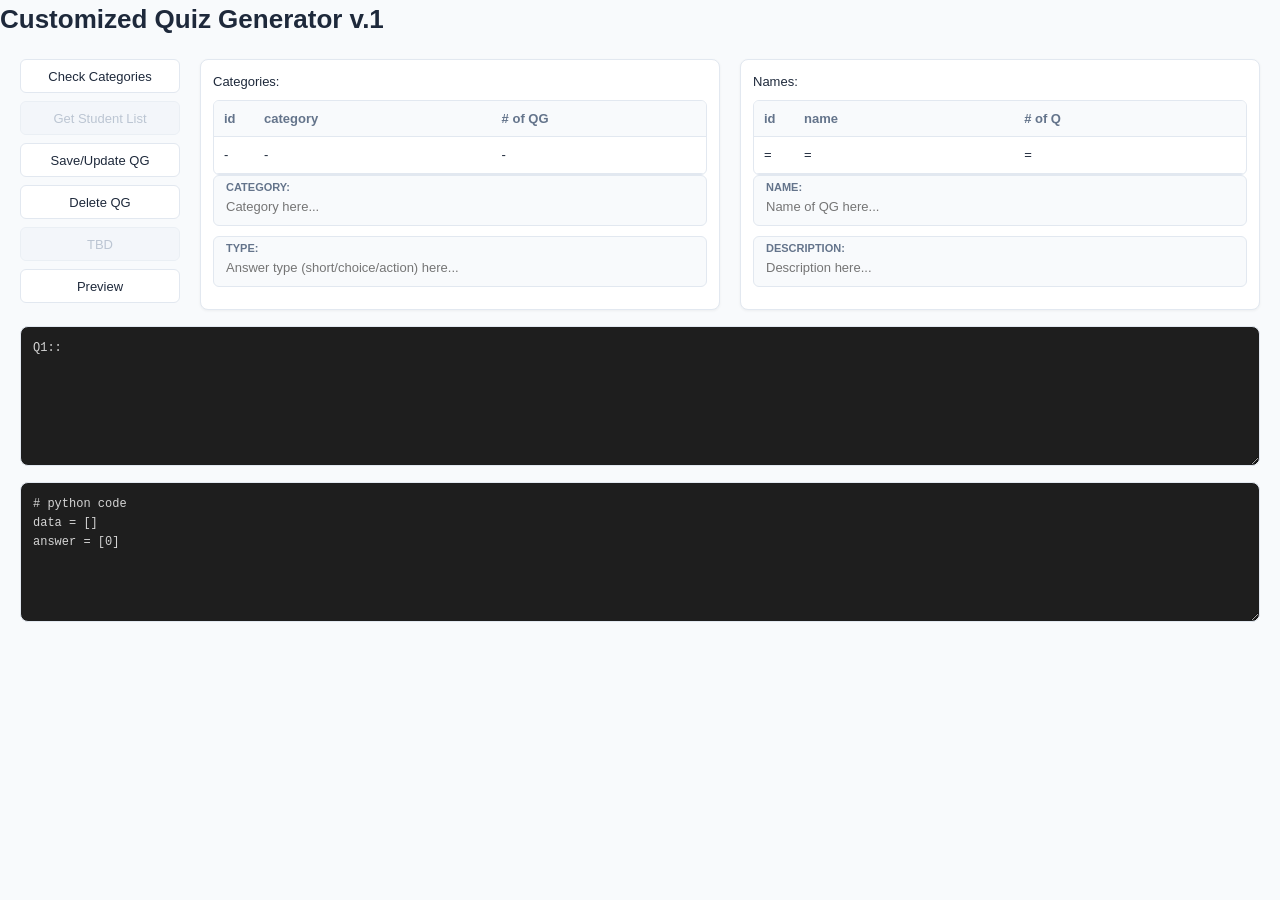
<file: app/templates/index.html>
<!DOCTYPE html>
<html lang="en">
<head>
    <meta charset="UTF-8">
    <title>virtual quizzes</title>
    <link rel="stylesheet" href="../static/css/style.css">
	<script src="../static/js/config.js" defer></script>
    <script src="../static/js/script.js" defer></script>
	<!--script src="/static/js/document_chunks.js" defer></script-->
	<!--script src="/static/js/searches.js" defer></script-->
</head>

<body>
<h1>Customized Quiz Generator v.1</h1>
<div class="container">
    <div class="row0">
        <div class="buttons">
            <input class="icon-btn" type="button" value="Check Categories" onclick="checkCategories_FromServer();"/>
            <input class="icon-btn" type="button" value="Get Student List" onclick="getStudentList();" disabled/>
            <input class="icon-btn" type="button" value="Save/Update QG" onclick="saveQG();"/>
            <input class="icon-btn" type="button" value="Delete QG" onclick="deleteQG();"/>
            <input class="icon-btn" type="button" value="TBD" onclick="newDocument();" disabled/>
            <input id="preview" class="icon-btn" type="button" value="Preview" onclick="preview();"/>
        </div>

        <div class="category" style="margin: 0 0 0 4px;">
            <fieldset>
                <legend >Categories:</legend>
                <div class="category_table">
                    <table>
                        <thead id="tableHead_categories"><tr><th>id</th><th>category</th><th># of QG</th></tr></thead>
                        <tbody id="tableBody_categories">
                            <tr><td>-</td><td>-</td><td>-</td></tr>
                        </tbody>
                    </table>
                </div>
<!--                <div class="name-group" style="flex: 1; margin-bottom: 2px; margin-left: 2px;">-->
                <div class="field-box">
                    <label class="name-label" for="categoryInput">Category:</label>
                    <input type="text" id="categoryInput" placeholder="Category here...">
                </div>
<!--                <div class="name-group" style="flex: 1; margin-bottom: 2px; margin-left: 2px;">-->
                <div class="field-box">
                    <label class="name-label" for="typeInput">Type:</label>
                    <input type="text" id="typeInput" placeholder="Answer type (short/choice/action) here...">
                </div>
            </fieldset>
        </div>

        <div class="category" style="margin-left: 4px;">
            <fieldset>
                <legend>Names:</legend>
                <div class="category_table">
                    <table>
                        <thead id="tableHead_names">
                            <tr><th>id</th><th>name</th><th># of Q</th></tr></thead>
                        <tbody id="tableBody_names">
                            <tr><td>=</td><td>=</td><td>=</td></tr>
                        </tbody>
                    </table>
                </div>
<!--                <div class="name-group" style="flex: 1; margin-bottom: 2px; margin-left: 2px;">-->
                <div class="field-box">
                    <label class="name-label" for="nameInput">Name:</label>
                    <input type="text" id="nameInput" placeholder="Name of QG here...">
                </div>
<!--                <div class="name-group" style="flex: 1; margin-bottom: 2px; margin-left: 2px;">-->
                <div class="field-box">
                    <label class="name-label" for="descrInput">Description:</label>
                    <input type="text" id="descrInput" placeholder="Description here...">
                </div>
            </fieldset>
        </div>
    </div>

    <textarea id="input1" aria-label="1st Input"></textarea>
    <textarea id="input2" aria-label="2nd Input"></textarea>

</div>

<script>
    // DOM 요소 가져오기
    const categoryInput = document.getElementById('categoryInput');
    const nameInput = document.getElementById('nameInput');
    const descrInput = document.getElementById('descrInput');
    const typeInput = document.getElementById('typeInput');

    const input1 = document.getElementById('input1');
    const input2 = document.getElementById('input2');

    input1.innerHTML = "Q1:: ";
    input2.innerHTML = "# python code\ndata = []\nanswer = [0]";

    // let tableHead = document.querySelector("#tableHead_categories");
    let colNames_categories = ["id", "category", "count"];
    // let firstRow = tableHead.insertRow();
    // for (let index = 0; index < colNames_categories.length; index++) {
    //     firstRow.insertCell(index).innerHTML = colNames_categories[index];
    // }

    // tableHead = document.querySelector("#tableHead_names");
    let colNames_names = ["id", "name", "count"];
    // firstRow = tableHead.insertRow();
    // for (let index = 0; index < colNames_names.length; index++) {
    //     firstRow.insertCell(index).innerHTML = colNames_names[index];
    // }

</script>
</body>
</html>
</file>
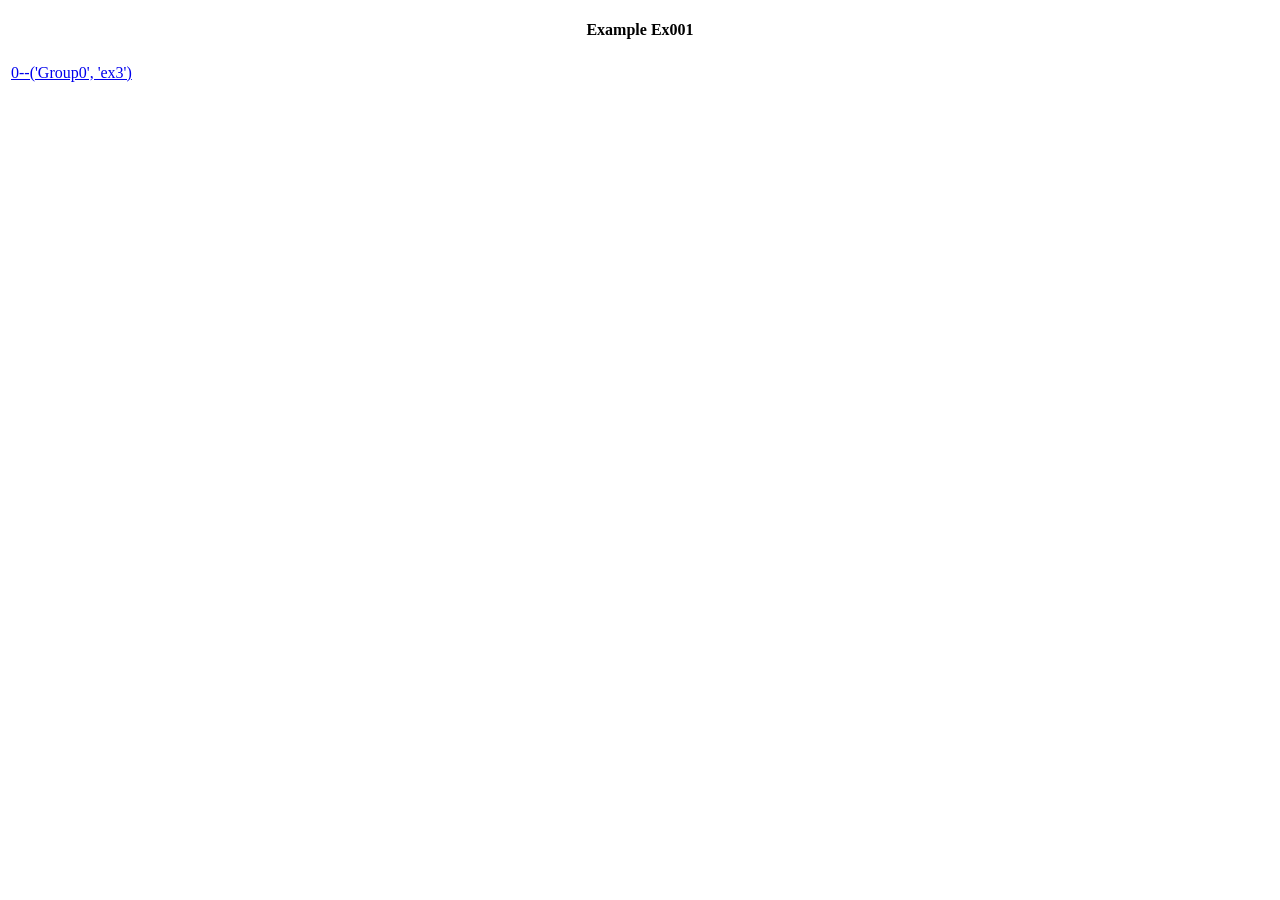
<file: Ex001/Ex001/index.html>
<!DOCTYPE html>
<html>
<head>
<title>Example Ex001</title>
<meta http-equiv="Content-Type" content="text/html; charset=utf-8" />
<body oncontextmenu="return false">
<center><h4>Example Ex001</h4></center>
<table><tbody>
<tr><td><a href="./Ex001_0.html">0--('Group0', 'ex3')</a></td></tr></tbody></table></html>
</file>
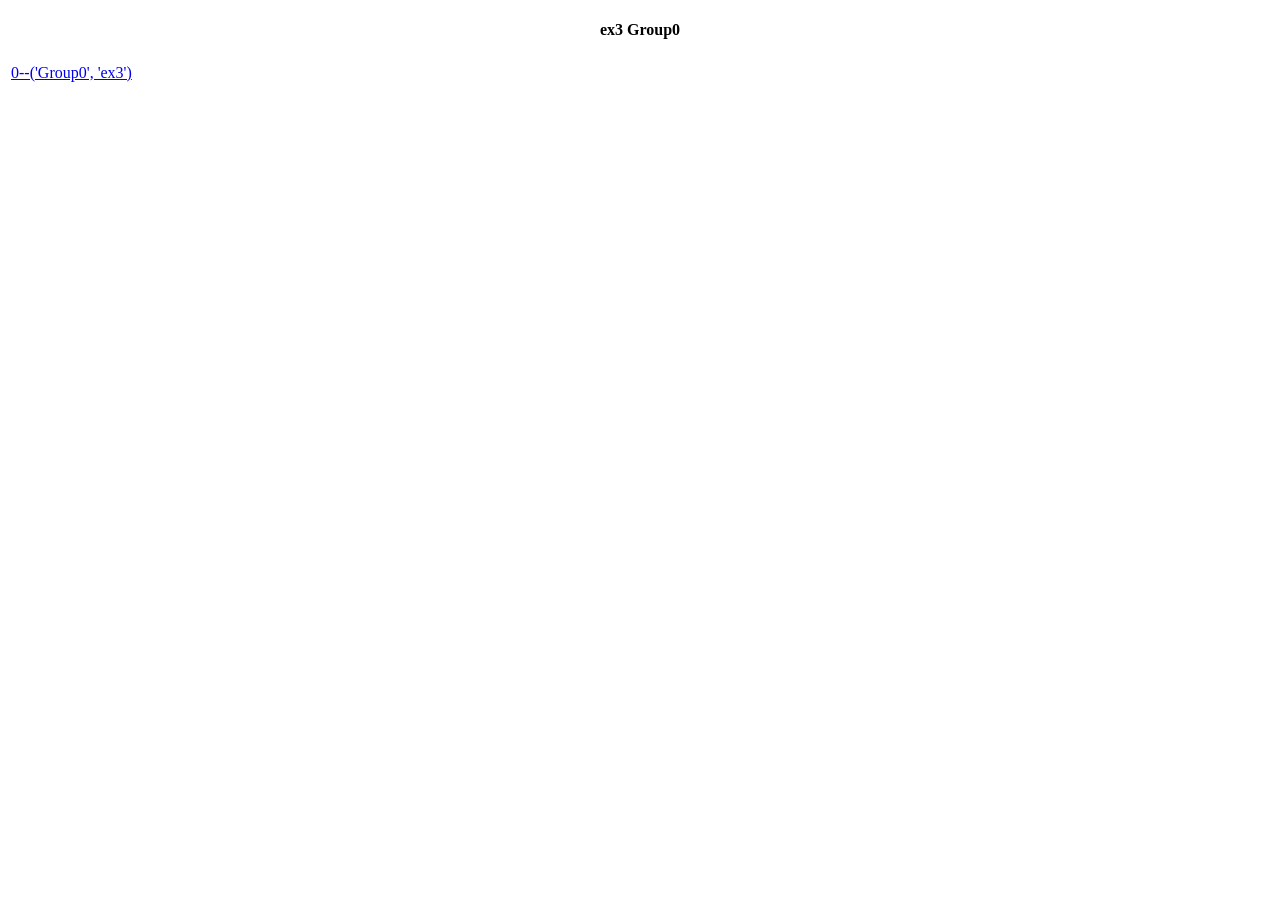
<file: Group0/Group0/index.html>
<!DOCTYPE html>
<html>
<head>
<title>ex3 Group0</title>
<meta http-equiv="Content-Type" content="text/html; charset=utf-8" />
<body oncontextmenu="return false">
<center><h4>ex3 Group0</h4></center>
<table><tbody>
<tr><td><a href="./Group0_0.html">0--('Group0', 'ex3')</a></td></tr></tbody></table></html>
</file>
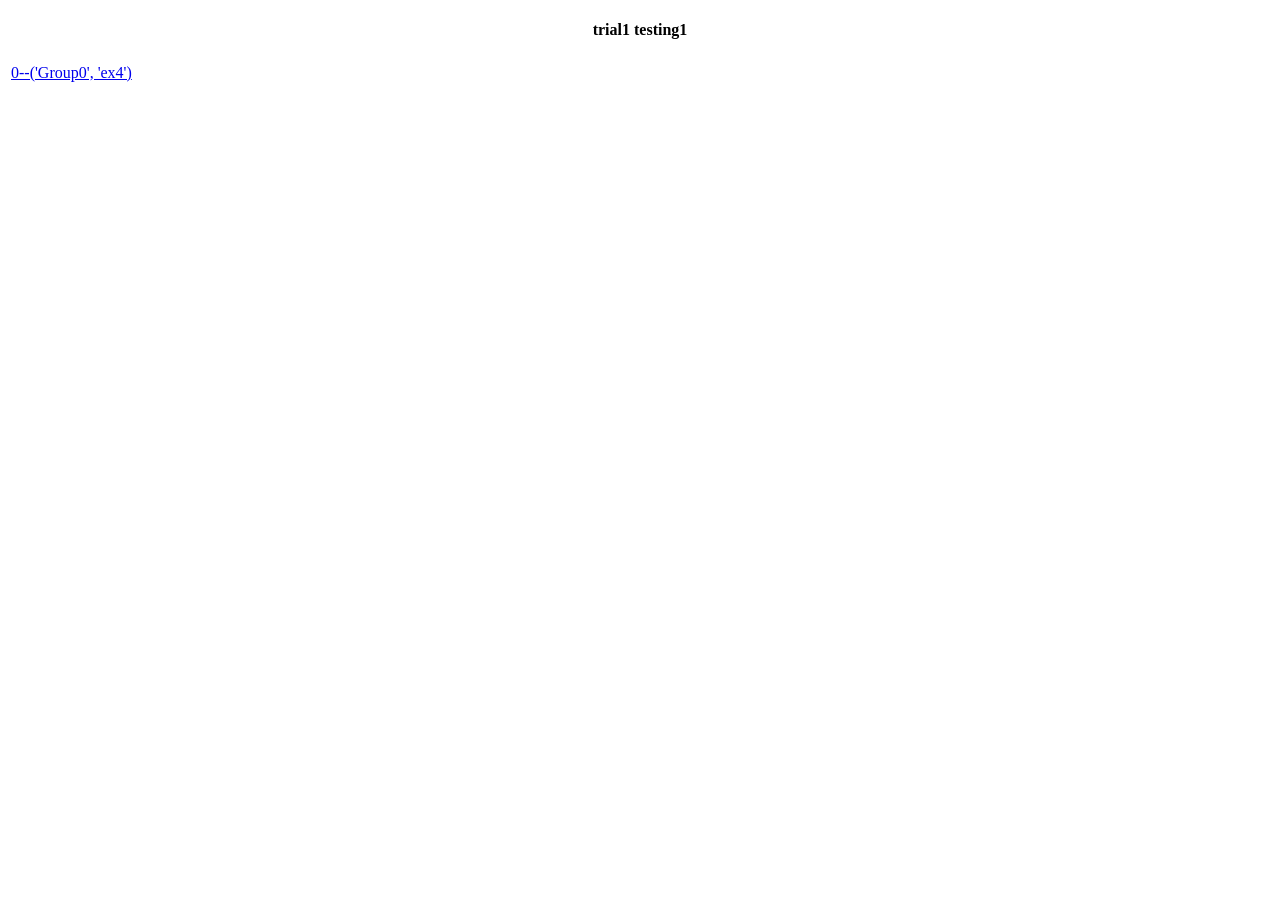
<file: testing1/testing1/index.html>
<!DOCTYPE html>
<html>
<head>
<title>trial1 testing1</title>
<meta http-equiv="Content-Type" content="text/html; charset=utf-8" />
<body oncontextmenu="return false">
<center><h4>trial1 testing1</h4></center>
<table><tbody>
<tr><td><a href="./testing1_0.html">0--('Group0', 'ex4')</a></td></tr></tbody></table></html>
</file>
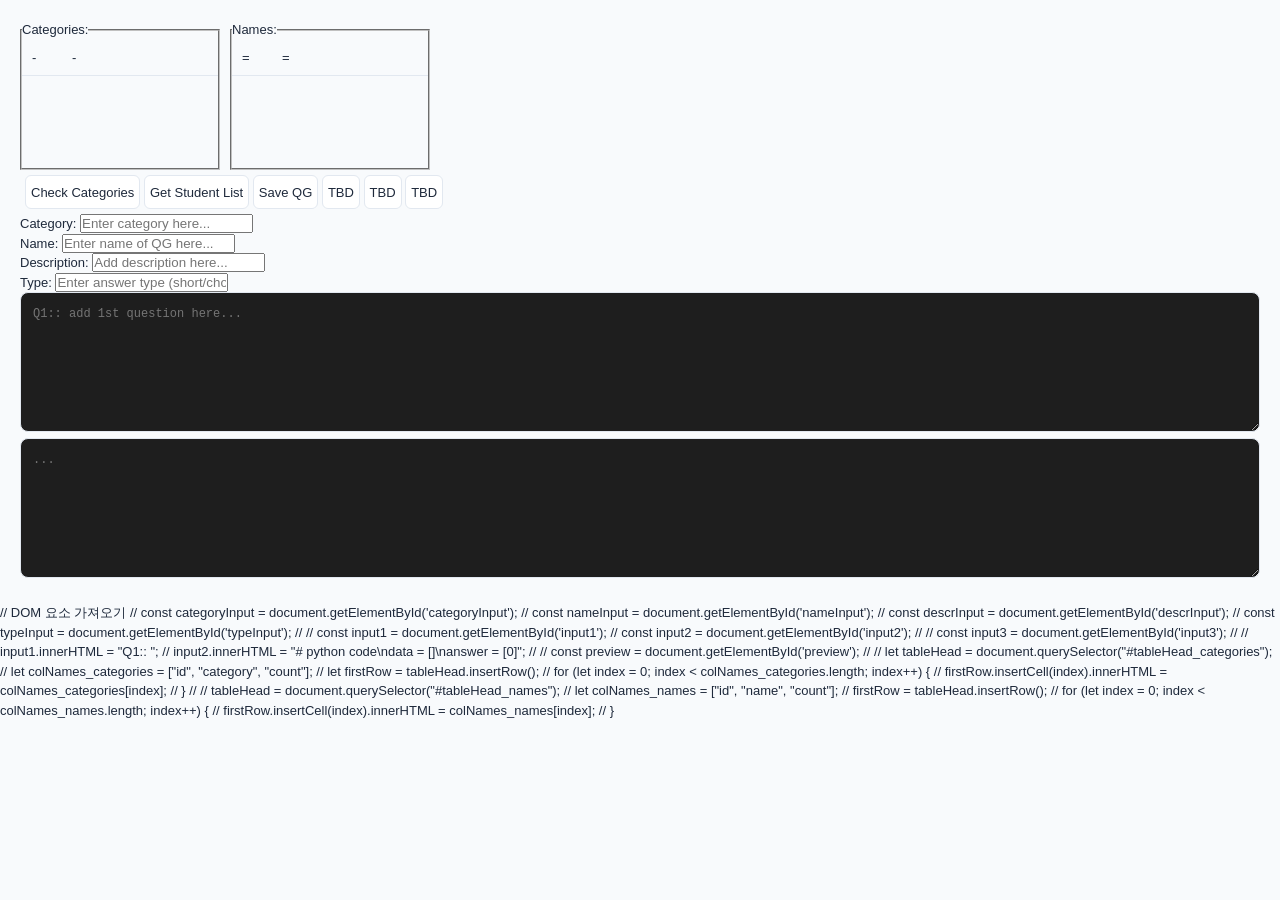
<file: app/templates/index_20260723.html>
<!DOCTYPE html>
<html lang="en">
<head>
    <meta charset="UTF-8">
    <title>virtual quizzes</title>
    <link rel="stylesheet" href="../static/css/style.css">
	<script src="../static/js/config.js" defer></script>
    <script src="../static/js/script.js" defer></script>
	<!--script src="/static/js/document_chunks.js" defer></script-->
	<!--script src="/static/js/searches.js" defer></script-->
</head>
<body>

<div class="container">
    <!-- 왼쪽: 입력 영역 -->
    <div class="left-panel">
<!--    <div sytle="display: flex; width: 1200px;">-->
        <div style="display: flex; gap: 10px;">
        <fieldset class="left-panel" style="width: 200px; height: 150px;">
			<legend >Categories:</legend>
            <div>
				<table>
					<thead id="tableHead_categories"></thead>
					<tbody id="tableBody_categories">
						<tr><td>-</td><td>-</td></tr>
					</tbody>
				</table>
			</div>
        </fieldset>

        <fieldset class="right-panel" style="width: 200px; height: 150px;">
			<legend >Names:</legend>
            <div>
				<table>
					<thead id="tableHead_names"></thead>
					<tbody id="tableBody_names">
						<tr><td>=</td><td>=</td></tr>
					</tbody>
				</table>
			</div>
        </fieldset>
        </div>

        <div style="padding: 5px;">
            <input class="icon-btn" type="button" value="Check Categories" style="padding: 5px;" onclick="checkCategories_FromServer();"/>
            <input class="icon-btn" type="button" value="Get Student List" onclick="getStudentList();" style="padding: 5px;"/>
            <input class="icon-btn" type="button" value="Save QG" onclick="saveQG();" style="padding: 5px;"/>
            <input class="icon-btn" type="button" value="TBD" onclick="newDocument();" style="padding: 5px;"/>
            <input class="icon-btn" type="button" value="TBD" onclick="newDocument();" style="padding: 5px;"/>
            <input class="icon-btn" type="button" value="TBD" onclick="newDocument();" style="padding: 5px;"/>
        </div>

        <!-- 새로 추가된 Name 입력란 -->
        <div class="name-group">
            <label class="name-label" for="categoryInput">Category:</label>
            <input type="text" id="categoryInput" placeholder="Enter category here...">
        </div>
        <div class="name-group">
            <label class="name-label" for="nameInput">Name:</label>
            <input type="text" id="nameInput" placeholder="Enter name of QG here...">
        </div>
        <div class="name-group">
            <label class="name-label" for="descrInput">Description:</label>
            <input type="text" id="descrInput" placeholder="Add description here...">
        </div>
        <div class="name-group">
            <label class="name-label" for="typeInput">Type:</label>
            <input type="text" id="typeInput" placeholder="Enter answer type (short/choice/action) here...">
        </div>

        <div class="input-group">
            <textarea id="input1" aria-label="1st Input" placeholder="Q1:: add 1st question here..."></textarea>
        </div>

        <div class="input-group">
            <textarea id="input2" aria-label="2nd Input" placeholder="..."></textarea>
        </div>

<!--        <div class="input-group">-->
<!--            <textarea id="input3" aria-label="3rd Input" placeholder="Enter ??? here..."></textarea>-->
<!--        </div>-->
    </div>

    <!-- 오른쪽: 실시간 미리보기 영역 -->
<!--    <div class="right-panel">-->
<!--        <div class="preview-group">-->
<!--            <div id="preview" class="preview-content"><span class="placeholder">내용을 입력하면 여기에 표시됩니다.</span></div>-->
<!--        </div>-->

<!--    </div>-->
</div>

<!--<script>-->
    // DOM 요소 가져오기
    // const categoryInput = document.getElementById('categoryInput');
    // const nameInput = document.getElementById('nameInput');
    // const descrInput = document.getElementById('descrInput');
    // const typeInput = document.getElementById('typeInput');
    //
    // const input1 = document.getElementById('input1');
    // const input2 = document.getElementById('input2');
    // // const input3 = document.getElementById('input3');
    //
    // input1.innerHTML = "Q1:: ";
    // input2.innerHTML = "# python code\ndata = []\nanswer = [0]";
    //
    // const preview = document.getElementById('preview');
    //
    // let tableHead = document.querySelector("#tableHead_categories");
    // let colNames_categories = ["id", "category", "count"];
    // let firstRow = tableHead.insertRow();
    // for (let index = 0; index < colNames_categories.length; index++) {
    //     firstRow.insertCell(index).innerHTML = colNames_categories[index];
    // }
    //
    // tableHead = document.querySelector("#tableHead_names");
    // let colNames_names = ["id", "name", "count"];
    // firstRow = tableHead.insertRow();
    // for (let index = 0; index < colNames_names.length; index++) {
    //     firstRow.insertCell(index).innerHTML = colNames_names[index];
    // }

<!--</script>-->
</body>
</html>
</file>
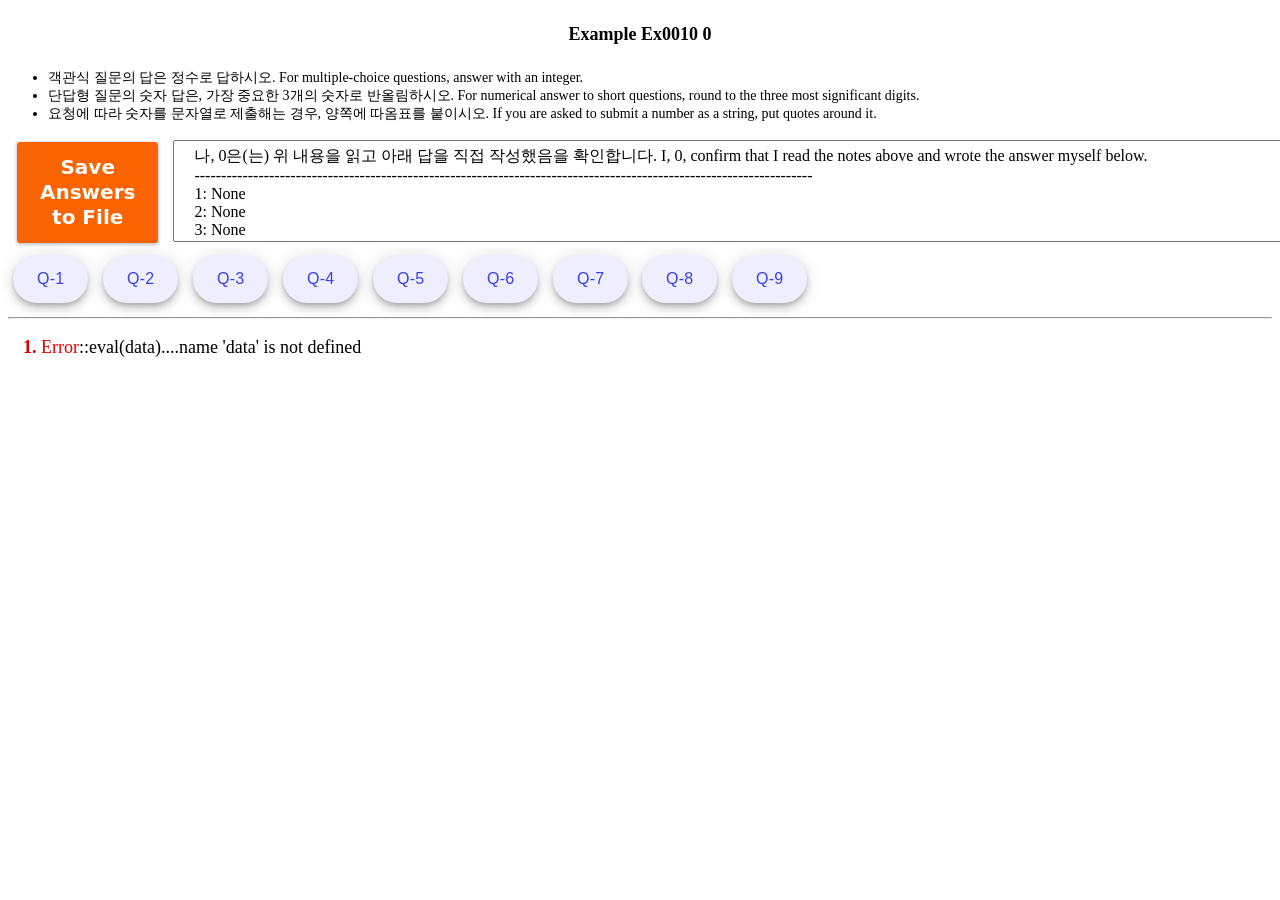
<file: Ex001/Ex001/Ex001_0.html>
<!DOCTYPE html>
<html>
<head>
<title>Example Ex0010 0</title>
<meta http-equiv="Content-Type" content="text/html; charset=utf-8" />
<style>
.prePrompt {float: left; margin: 20px   0px 20px 10px; padding: 10px   5px 10px   5px; background: #efc; font-family: bold Courier New; font-size: 14px; line-height: 0.5 em; width: 30px;              text-align: left; border: 1px solid powderblue; border-right: none; color: #700;}
.preBody     {float: left; margin: 20px 10px 20px   0px; padding: 10px 10px 10px 10px; background: #efc; font-family: bold Courier New; font-size: 14px; line-height: 0.5 em; width: text-content; text-align: left; border: 1px solid powderblue; }
.preChoice  {float: left; margin: 0px 10px 20px 10px; padding: 10px; background: #fff; font-family: bold Courier New; font-size: 14px; line-height: 0.5 em; width: text-content; text-align: left; border: 1px solid powderblue; }
.btn             {align-items: center; appearance: none; background-color: #eef; border-radius: 24px; border-style: none; box-shadow: rgba(0, 0, 0, .2) 0 3px 5px -1px,rgba(0, 0, 0, .14) 0 6px 10px 0,rgba(0, 0, 0, .12) 0 1px 18px 0; box-sizing: border-box; color: #3c40e3; cursor: pointer; display: inline-flex; fill: currentcolor; font-family: "Google Sans",Roboto,Arial,sans-serif; font-size: 16px; font-weight: 500; height: 48px; justify-content: center; letter-spacing: .25px; line-height: normal; max-width: 100%; overflow: visible; padding: 2px 24px; margin: 5px; position: relative; text-align: center; text-transform: none; transition: box-shadow 280ms cubic-bezier(.4, 0, .2, 1),opacity 15ms linear 30ms,transform 270ms cubic-bezier(0, 0, .2, 1) 0ms; user-select: none; -webkit-user-select: none; touch-action: manipulation; width: auto; will-change: transform,opacity; z-index: 0;}
.btn2           {align-items: center; background-clip: padding-box; background-color: #fa6400; border: 1px solid transparent; border-radius: .25rem; box-shadow: rgba(0, 0, 0, 0.2) 0 1px 3px 0; box-sizing: border-box; color: #fff; cursor: pointer; display: inline-flex; font-family: system-ui,-apple-system,system-ui,"Helvetica Neue",Helvetica,Arial,sans-serif; font-size: 20px; font-weight: 600; justify-content: center; line-height: 1.25; margin: 0px 10px 2px 5px; min-height: 3rem; padding: calc(.875rem - 1px) calc(1.5rem - 1px); position: relative; text-decoration: none; transition: all 250ms; user-select: none; -webkit-user-select: none; touch-action: manipulation; vertical-align: baseline; width: auto;}

.radiocontainer {background-color:#e8e8f8; display: block; position: relative; padding:10px 20px 10px 50px; margin: 0px 5px 2px 0px; cursor: pointer; font-size: 18px; -webkit-user-select: none; -moz-user-select: none; -ms-user-select: none; user-select: none; word-wrap: break-word; min-width: 200px;}
.radiocontainer input {  position: absolute;  opacity: 0;  cursor: pointer;}
.checkmark {  position: absolute;  top: 15px;  left: 15px;  height: 19px;  width: 19px;  background-color: #fff;  border-radius: 50%;}
.checkedlabel {  background-color:#ddd;}
.radiocontainer:hover input ~ .checkmark {}
.radiocontainer:hover {  background-color: #ddd;}
.radiocontainer input:checked ~ .checkmark {  background-color: #12693F;}
.checkmark:after {  content: "";  position: absolute;  display: none;}
.radiocontainer input:checked ~ .checkmark:after {  display: block;}
.radiocontainer .checkmark:after {top: 6px; left: 6px; width: 7px; height: 7px; border-radius: 50%; background: white;}
</style>
</head>
<body style="word-break:keep-all; display: block; font-family: malgun;  font-size: 18px;">
<center><h4>Example Ex0010 0</h4></center><ul style="font-size: 14px">
<li>객관식 질문의 답은 정수로 답하시오. For multiple-choice questions, answer with an integer.</li>
<li>단답형 질문의 숫자 답은, 가장 중요한 3개의 숫자로 반올림하시오. For numerical answer to short questions, round to the three most significant digits.</li>
<li>요청에 따라 숫자를 문자열로 제출해는 경우, 양쪽에 따옴표를 붙이시오. If you are asked to submit a number as a string, put quotes around it.</li></ul>
<table>
<tbody>
<tr>
<td ><button onclick="saveTextAsFile()" class="btn2">Save<br>Answers<br>to File</button></td>
<td><textarea id="inputTextToSave" cols="155" rows="5" style="font-family: malgun;  font-size: 16px; padding: 5px  0px  5px  20px; ">
나, 0은(는) 위 내용을 읽고 아래 답을 직접 작성했음을 확인합니다. I, 0, confirm that I read the notes above and wrote the answer myself below.
--------------------------------------------------------------------------------------------------------------------
1: None
2: None
3: None
4: None
5: None
6: None
7: None
8: None
9: None</textarea></td></tr></tbody></table><input type="button" onclick="javascript:display_Q0();" class= "btn" value="Q-1"  />
<input type="button" onclick="javascript:display_Q1();" class= "btn" value="Q-2"  />
<input type="button" onclick="javascript:display_Q2();" class= "btn" value="Q-3"  />
<input type="button" onclick="javascript:display_Q3();" class= "btn" value="Q-4"  />
<input type="button" onclick="javascript:display_Q4();" class= "btn" value="Q-5"  />
<input type="button" onclick="javascript:display_Q5();" class= "btn" value="Q-6"  />
<input type="button" onclick="javascript:display_Q6();" class= "btn" value="Q-7"  />
<input type="button" onclick="javascript:display_Q7();" class= "btn" value="Q-8"  />
<input type="button" onclick="javascript:display_Q8();" class= "btn" value="Q-9"  />
<hr> <div id="Qs" style="word-break:keep-all; display: block; font-family: malgun; font-size: 18px; margin: 0px 10px 0px 10px; padding: 0px 5px 0px 5px;"></div>
<canvas id="canvas" width="800" height="0"></canvas>
<script type="text/javascript">
function saveTextAsFile() {
  var textToSave = document.getElementById("inputTextToSave").value;
  var textToSaveAsBlob = new Blob([textToSave], {type:"text/plain"});
  var textToSaveAsURL = window.URL.createObjectURL(textToSaveAsBlob);
  var fileNameToSaveAs = "Ex0010.txt"

  var downloadLink = document.createElement("a");
  downloadLink.download = fileNameToSaveAs;
  downloadLink.innerHTML = "Download File";
  downloadLink.href = textToSaveAsURL;
  downloadLink.onclick = destroyClickedElement;
  downloadLink.style.display = "none";
  document.body.appendChild(downloadLink);
  downloadLink.click();
}

function addAnswers2Textarea() {
  const textarea = document.getElementById("inputTextToSave");
  var text = textarea.value;
  const searchTerm = "--------------------------------------------------------------------------------------------------------------------";
  const indexOfFirst = text.indexOf(searchTerm);
  var newText = text.slice(0, indexOfFirst+searchTerm.length);

  var text4oldAnswers=text.slice(indexOfFirst+searchTerm.length).split("\n");
  oldAnswers = {};
  for (let q=1; q<text4oldAnswers.length; q++) {
    let qJandoldAnswer = text4oldAnswers[q].split(":");
    oldAnswers[parseInt(qJandoldAnswer[0])]=qJandoldAnswer[1];
  }

  for (let q=0; q<=Qmax; q++) {
    if (answers[q] == null) {
      if (oldAnswers[q+1] == " ") {newText += String.fromCharCode(13)+(q+1).toString()+": ";}
      else {newText += String.fromCharCode(13)+(q+1).toString()+":"+oldAnswers[q+1];}
    }
    else {newText += String.fromCharCode(13)+(q+1).toString()+": "+answers[q].toString();}
  }
  textarea.value = newText;
}

function handleClick(myRadio) {
  answers[parseInt(myRadio.name.slice(1))]=parseInt(myRadio.value)+1;
  addAnswers2Textarea();
}

function setCheckedRadio(q) {
  var radios = document.getElementsByName('Q'+q.toString());
  //for (let j=0; j<radios.length; j++) {radios[j].removeAttribute("checked");}
  if (radios.length > 0 && answers[q] != null) {radios[answers[q]-1].setAttribute("checked", true);}
}


function destroyClickedElement(event) {
    document.body.removeChild(event.target);
}
</script>
<script type="application/javascript">
function display_Q0() {
document.getElementById("Qs").innerHTML=`<p><font color="#dd0000"><strong>1.</strong></font> <font color="#dd0000"><bold>Error</bold></font>::eval(data)....name &#39;data&#39; is not defined</p>`;
Qnumber = 0;
prmtrQ = 0;
setCheckedRadio(0);

var cnvs = document.getElementById("canvas");
var ctx = cnvs.getContext("2d");
ctx.clearRect(0,0, cnvs.width, cnvs.height);
cnvs.height=0;
}
function display_Q1() {
document.getElementById("Qs").innerHTML=`<p><font color="#dd0000"><strong>2.</strong></font> <font color="#dd0000"><bold>Error</bold></font>::eval(data)....name &#39;data&#39; is not defined</p>`;
Qnumber = 1;
prmtrQ = 1;
setCheckedRadio(1);

var cnvs = document.getElementById("canvas");
var ctx = cnvs.getContext("2d");
ctx.clearRect(0,0, cnvs.width, cnvs.height);
cnvs.height=0;
}
function display_Q2() {
document.getElementById("Qs").innerHTML=`<p><font color="#dd0000"><strong>3.</strong></font> <font color="#dd0000"><bold>Error</bold></font>::eval(data)....name &#39;data&#39; is not defined</p>`;
Qnumber = 2;
prmtrQ = 2;
setCheckedRadio(2);

var cnvs = document.getElementById("canvas");
var ctx = cnvs.getContext("2d");
ctx.clearRect(0,0, cnvs.width, cnvs.height);
cnvs.height=0;
}
function display_Q3() {
document.getElementById("Qs").innerHTML=`<p><font color="#dd0000"><strong>4.</strong></font> <font color="#dd0000"><bold>Error</bold></font>::eval(data)....name &#39;data&#39; is not defined</p>`;
Qnumber = 3;
prmtrQ = 3;
setCheckedRadio(3);

var cnvs = document.getElementById("canvas");
var ctx = cnvs.getContext("2d");
ctx.clearRect(0,0, cnvs.width, cnvs.height);
cnvs.height=0;
}
function display_Q4() {
document.getElementById("Qs").innerHTML=`<p><font color="#dd0000"><strong>5.</strong></font> <font color="#dd0000"><bold>Error</bold></font>::eval(data)....name &#39;data&#39; is not defined</p>`;
Qnumber = 4;
prmtrQ = 4;
setCheckedRadio(4);

var cnvs = document.getElementById("canvas");
var ctx = cnvs.getContext("2d");
ctx.clearRect(0,0, cnvs.width, cnvs.height);
cnvs.height=0;
}
function display_Q5() {
document.getElementById("Qs").innerHTML=`<p><font color="#dd0000"><strong>6.</strong></font> <font color="#dd0000"><bold>Error</bold></font>::eval(data)....name &#39;data&#39; is not defined</p>`;
Qnumber = 5;
prmtrQ = 5;
setCheckedRadio(5);

var cnvs = document.getElementById("canvas");
var ctx = cnvs.getContext("2d");
ctx.clearRect(0,0, cnvs.width, cnvs.height);
cnvs.height=0;
}
function display_Q6() {
document.getElementById("Qs").innerHTML=`<p><font color="#dd0000"><strong>7.</strong></font> <font color="#dd0000"><bold>Error</bold></font>::eval(data)....name &#39;data&#39; is not defined</p>`;
Qnumber = 6;
prmtrQ = 6;
setCheckedRadio(6);

var cnvs = document.getElementById("canvas");
var ctx = cnvs.getContext("2d");
ctx.clearRect(0,0, cnvs.width, cnvs.height);
cnvs.height=0;
}
function display_Q7() {
document.getElementById("Qs").innerHTML=`<p><font color="#dd0000"><strong>8.</strong></font> <font color="#dd0000"><bold>Error</bold></font>::eval(data)....name &#39;data&#39; is not defined</p>`;
Qnumber = 7;
prmtrQ = 7;
setCheckedRadio(7);

var cnvs = document.getElementById("canvas");
var ctx = cnvs.getContext("2d");
ctx.clearRect(0,0, cnvs.width, cnvs.height);
cnvs.height=0;
}
function display_Q8() {
document.getElementById("Qs").innerHTML=`<p><font color="#dd0000"><strong>9.</strong></font> <font color="#dd0000"><bold>Error</bold></font>::eval(data)....name &#39;data&#39; is not defined</p>`;
Qnumber = 8;
prmtrQ = 8;
setCheckedRadio(8);

var cnvs = document.getElementById("canvas");
var ctx = cnvs.getContext("2d");
ctx.clearRect(0,0, cnvs.width, cnvs.height);
cnvs.height=0;
}

document.onkeydown = function (e) {
  if (e.altKey && e.keyCode == 39) {
    Qnumber += 1;
    if (Qnumber>Qmax) {Qnumber = 0};
    eval("display_Q"+Qnumber+"()");}
  else if (e.altKey && e.keyCode == 37) {
    Qnumber -= 1;
    if (Qnumber<0) {Qnumber = Qmax};
    eval("display_Q"+Qnumber+"()");}
}
var Qnumber = 0;
var Qmax = 8;
var answers = [];
var prmtrs = [];
var prmtrQ = null;
for (let j=0; j<=Qmax; j++) {answers.push(null);prmtrs.push(null);}

display_Q0();</script>
</body>
</html>
</file>
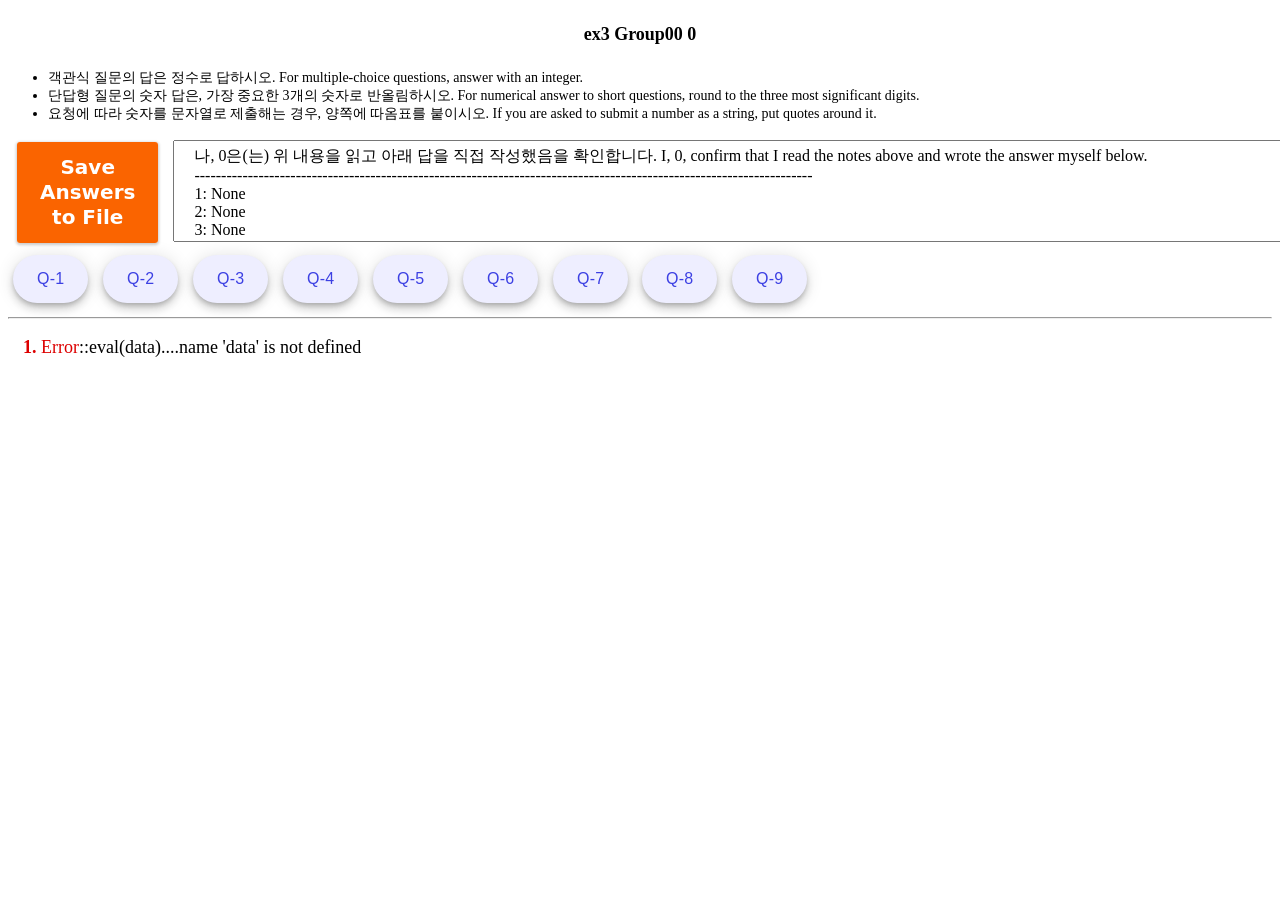
<file: Group0/Group0/Group0_0.html>
<!DOCTYPE html>
<html>
<head>
<title>ex3 Group00 0</title>
<meta http-equiv="Content-Type" content="text/html; charset=utf-8" />
<style>
.prePrompt {float: left; margin: 20px   0px 20px 10px; padding: 10px   5px 10px   5px; background: #efc; font-family: bold Courier New; font-size: 14px; line-height: 0.5 em; width: 30px;              text-align: left; border: 1px solid powderblue; border-right: none; color: #700;}
.preBody     {float: left; margin: 20px 10px 20px   0px; padding: 10px 10px 10px 10px; background: #efc; font-family: bold Courier New; font-size: 14px; line-height: 0.5 em; width: text-content; text-align: left; border: 1px solid powderblue; }
.preChoice  {float: left; margin: 0px 10px 20px 10px; padding: 10px; background: #fff; font-family: bold Courier New; font-size: 14px; line-height: 0.5 em; width: text-content; text-align: left; border: 1px solid powderblue; }
.btn             {align-items: center; appearance: none; background-color: #eef; border-radius: 24px; border-style: none; box-shadow: rgba(0, 0, 0, .2) 0 3px 5px -1px,rgba(0, 0, 0, .14) 0 6px 10px 0,rgba(0, 0, 0, .12) 0 1px 18px 0; box-sizing: border-box; color: #3c40e3; cursor: pointer; display: inline-flex; fill: currentcolor; font-family: "Google Sans",Roboto,Arial,sans-serif; font-size: 16px; font-weight: 500; height: 48px; justify-content: center; letter-spacing: .25px; line-height: normal; max-width: 100%; overflow: visible; padding: 2px 24px; margin: 5px; position: relative; text-align: center; text-transform: none; transition: box-shadow 280ms cubic-bezier(.4, 0, .2, 1),opacity 15ms linear 30ms,transform 270ms cubic-bezier(0, 0, .2, 1) 0ms; user-select: none; -webkit-user-select: none; touch-action: manipulation; width: auto; will-change: transform,opacity; z-index: 0;}
.btn2           {align-items: center; background-clip: padding-box; background-color: #fa6400; border: 1px solid transparent; border-radius: .25rem; box-shadow: rgba(0, 0, 0, 0.2) 0 1px 3px 0; box-sizing: border-box; color: #fff; cursor: pointer; display: inline-flex; font-family: system-ui,-apple-system,system-ui,"Helvetica Neue",Helvetica,Arial,sans-serif; font-size: 20px; font-weight: 600; justify-content: center; line-height: 1.25; margin: 0px 10px 2px 5px; min-height: 3rem; padding: calc(.875rem - 1px) calc(1.5rem - 1px); position: relative; text-decoration: none; transition: all 250ms; user-select: none; -webkit-user-select: none; touch-action: manipulation; vertical-align: baseline; width: auto;}

.radiocontainer {background-color:#e8e8f8; display: block; position: relative; padding:10px 20px 10px 50px; margin: 0px 5px 2px 0px; cursor: pointer; font-size: 18px; -webkit-user-select: none; -moz-user-select: none; -ms-user-select: none; user-select: none; word-wrap: break-word; min-width: 200px;}
.radiocontainer input {  position: absolute;  opacity: 0;  cursor: pointer;}
.checkmark {  position: absolute;  top: 15px;  left: 15px;  height: 19px;  width: 19px;  background-color: #fff;  border-radius: 50%;}
.checkedlabel {  background-color:#ddd;}
.radiocontainer:hover input ~ .checkmark {}
.radiocontainer:hover {  background-color: #ddd;}
.radiocontainer input:checked ~ .checkmark {  background-color: #12693F;}
.checkmark:after {  content: "";  position: absolute;  display: none;}
.radiocontainer input:checked ~ .checkmark:after {  display: block;}
.radiocontainer .checkmark:after {top: 6px; left: 6px; width: 7px; height: 7px; border-radius: 50%; background: white;}
</style>
</head>
<body style="word-break:keep-all; display: block; font-family: malgun;  font-size: 18px;">
<center><h4>ex3 Group00 0</h4></center><ul style="font-size: 14px">
<li>객관식 질문의 답은 정수로 답하시오. For multiple-choice questions, answer with an integer.</li>
<li>단답형 질문의 숫자 답은, 가장 중요한 3개의 숫자로 반올림하시오. For numerical answer to short questions, round to the three most significant digits.</li>
<li>요청에 따라 숫자를 문자열로 제출해는 경우, 양쪽에 따옴표를 붙이시오. If you are asked to submit a number as a string, put quotes around it.</li></ul>
<table>
<tbody>
<tr>
<td ><button onclick="saveTextAsFile()" class="btn2">Save<br>Answers<br>to File</button></td>
<td><textarea id="inputTextToSave" cols="155" rows="5" style="font-family: malgun;  font-size: 16px; padding: 5px  0px  5px  20px; ">
나, 0은(는) 위 내용을 읽고 아래 답을 직접 작성했음을 확인합니다. I, 0, confirm that I read the notes above and wrote the answer myself below.
--------------------------------------------------------------------------------------------------------------------
1: None
2: None
3: None
4: None
5: None
6: None
7: None
8: None
9: None</textarea></td></tr></tbody></table><input type="button" onclick="javascript:display_Q0();" class= "btn" value="Q-1"  />
<input type="button" onclick="javascript:display_Q1();" class= "btn" value="Q-2"  />
<input type="button" onclick="javascript:display_Q2();" class= "btn" value="Q-3"  />
<input type="button" onclick="javascript:display_Q3();" class= "btn" value="Q-4"  />
<input type="button" onclick="javascript:display_Q4();" class= "btn" value="Q-5"  />
<input type="button" onclick="javascript:display_Q5();" class= "btn" value="Q-6"  />
<input type="button" onclick="javascript:display_Q6();" class= "btn" value="Q-7"  />
<input type="button" onclick="javascript:display_Q7();" class= "btn" value="Q-8"  />
<input type="button" onclick="javascript:display_Q8();" class= "btn" value="Q-9"  />
<hr> <div id="Qs" style="word-break:keep-all; display: block; font-family: malgun; font-size: 18px; margin: 0px 10px 0px 10px; padding: 0px 5px 0px 5px;"></div>
<canvas id="canvas" width="800" height="0"></canvas>
<script type="text/javascript">
function saveTextAsFile() {
  var textToSave = document.getElementById("inputTextToSave").value;
  var textToSaveAsBlob = new Blob([textToSave], {type:"text/plain"});
  var textToSaveAsURL = window.URL.createObjectURL(textToSaveAsBlob);
  var fileNameToSaveAs = "Group00.txt"

  var downloadLink = document.createElement("a");
  downloadLink.download = fileNameToSaveAs;
  downloadLink.innerHTML = "Download File";
  downloadLink.href = textToSaveAsURL;
  downloadLink.onclick = destroyClickedElement;
  downloadLink.style.display = "none";
  document.body.appendChild(downloadLink);
  downloadLink.click();
}

function addAnswers2Textarea() {
  const textarea = document.getElementById("inputTextToSave");
  var text = textarea.value;
  const searchTerm = "--------------------------------------------------------------------------------------------------------------------";
  const indexOfFirst = text.indexOf(searchTerm);
  var newText = text.slice(0, indexOfFirst+searchTerm.length);

  var text4oldAnswers=text.slice(indexOfFirst+searchTerm.length).split("\n");
  oldAnswers = {};
  for (let q=1; q<text4oldAnswers.length; q++) {
    let qJandoldAnswer = text4oldAnswers[q].split(":");
    oldAnswers[parseInt(qJandoldAnswer[0])]=qJandoldAnswer[1];
  }

  for (let q=0; q<=Qmax; q++) {
    if (answers[q] == null) {
      if (oldAnswers[q+1] == " ") {newText += String.fromCharCode(13)+(q+1).toString()+": ";}
      else {newText += String.fromCharCode(13)+(q+1).toString()+":"+oldAnswers[q+1];}
    }
    else {newText += String.fromCharCode(13)+(q+1).toString()+": "+answers[q].toString();}
  }
  textarea.value = newText;
}

function handleClick(myRadio) {
  answers[parseInt(myRadio.name.slice(1))]=parseInt(myRadio.value)+1;
  addAnswers2Textarea();
}

function setCheckedRadio(q) {
  var radios = document.getElementsByName('Q'+q.toString());
  //for (let j=0; j<radios.length; j++) {radios[j].removeAttribute("checked");}
  if (radios.length > 0 && answers[q] != null) {radios[answers[q]-1].setAttribute("checked", true);}
}


function destroyClickedElement(event) {
    document.body.removeChild(event.target);
}
</script>
<script type="application/javascript">
function display_Q0() {
document.getElementById("Qs").innerHTML=`<p><font color="#dd0000"><strong>1.</strong></font> <font color="#dd0000"><bold>Error</bold></font>::eval(data)....name &#39;data&#39; is not defined</p>`;
Qnumber = 0;
prmtrQ = 0;
setCheckedRadio(0);

var cnvs = document.getElementById("canvas");
var ctx = cnvs.getContext("2d");
ctx.clearRect(0,0, cnvs.width, cnvs.height);
cnvs.height=0;
}
function display_Q1() {
document.getElementById("Qs").innerHTML=`<p><font color="#dd0000"><strong>2.</strong></font> <font color="#dd0000"><bold>Error</bold></font>::eval(data)....name &#39;data&#39; is not defined</p>`;
Qnumber = 1;
prmtrQ = 1;
setCheckedRadio(1);

var cnvs = document.getElementById("canvas");
var ctx = cnvs.getContext("2d");
ctx.clearRect(0,0, cnvs.width, cnvs.height);
cnvs.height=0;
}
function display_Q2() {
document.getElementById("Qs").innerHTML=`<p><font color="#dd0000"><strong>3.</strong></font> <font color="#dd0000"><bold>Error</bold></font>::eval(data)....name &#39;data&#39; is not defined</p>`;
Qnumber = 2;
prmtrQ = 2;
setCheckedRadio(2);

var cnvs = document.getElementById("canvas");
var ctx = cnvs.getContext("2d");
ctx.clearRect(0,0, cnvs.width, cnvs.height);
cnvs.height=0;
}
function display_Q3() {
document.getElementById("Qs").innerHTML=`<p><font color="#dd0000"><strong>4.</strong></font> <font color="#dd0000"><bold>Error</bold></font>::eval(data)....name &#39;data&#39; is not defined</p>`;
Qnumber = 3;
prmtrQ = 3;
setCheckedRadio(3);

var cnvs = document.getElementById("canvas");
var ctx = cnvs.getContext("2d");
ctx.clearRect(0,0, cnvs.width, cnvs.height);
cnvs.height=0;
}
function display_Q4() {
document.getElementById("Qs").innerHTML=`<p><font color="#dd0000"><strong>5.</strong></font> <font color="#dd0000"><bold>Error</bold></font>::eval(data)....name &#39;data&#39; is not defined</p>`;
Qnumber = 4;
prmtrQ = 4;
setCheckedRadio(4);

var cnvs = document.getElementById("canvas");
var ctx = cnvs.getContext("2d");
ctx.clearRect(0,0, cnvs.width, cnvs.height);
cnvs.height=0;
}
function display_Q5() {
document.getElementById("Qs").innerHTML=`<p><font color="#dd0000"><strong>6.</strong></font> <font color="#dd0000"><bold>Error</bold></font>::eval(data)....name &#39;data&#39; is not defined</p>`;
Qnumber = 5;
prmtrQ = 5;
setCheckedRadio(5);

var cnvs = document.getElementById("canvas");
var ctx = cnvs.getContext("2d");
ctx.clearRect(0,0, cnvs.width, cnvs.height);
cnvs.height=0;
}
function display_Q6() {
document.getElementById("Qs").innerHTML=`<p><font color="#dd0000"><strong>7.</strong></font> <font color="#dd0000"><bold>Error</bold></font>::eval(data)....name &#39;data&#39; is not defined</p>`;
Qnumber = 6;
prmtrQ = 6;
setCheckedRadio(6);

var cnvs = document.getElementById("canvas");
var ctx = cnvs.getContext("2d");
ctx.clearRect(0,0, cnvs.width, cnvs.height);
cnvs.height=0;
}
function display_Q7() {
document.getElementById("Qs").innerHTML=`<p><font color="#dd0000"><strong>8.</strong></font> <font color="#dd0000"><bold>Error</bold></font>::eval(data)....name &#39;data&#39; is not defined</p>`;
Qnumber = 7;
prmtrQ = 7;
setCheckedRadio(7);

var cnvs = document.getElementById("canvas");
var ctx = cnvs.getContext("2d");
ctx.clearRect(0,0, cnvs.width, cnvs.height);
cnvs.height=0;
}
function display_Q8() {
document.getElementById("Qs").innerHTML=`<p><font color="#dd0000"><strong>9.</strong></font> <font color="#dd0000"><bold>Error</bold></font>::eval(data)....name &#39;data&#39; is not defined</p>`;
Qnumber = 8;
prmtrQ = 8;
setCheckedRadio(8);

var cnvs = document.getElementById("canvas");
var ctx = cnvs.getContext("2d");
ctx.clearRect(0,0, cnvs.width, cnvs.height);
cnvs.height=0;
}

document.onkeydown = function (e) {
  if (e.altKey && e.keyCode == 39) {
    Qnumber += 1;
    if (Qnumber>Qmax) {Qnumber = 0};
    eval("display_Q"+Qnumber+"()");}
  else if (e.altKey && e.keyCode == 37) {
    Qnumber -= 1;
    if (Qnumber<0) {Qnumber = Qmax};
    eval("display_Q"+Qnumber+"()");}
}
var Qnumber = 0;
var Qmax = 8;
var answers = [];
var prmtrs = [];
var prmtrQ = null;
for (let j=0; j<=Qmax; j++) {answers.push(null);prmtrs.push(null);}

display_Q0();</script>
</body>
</html>
</file>
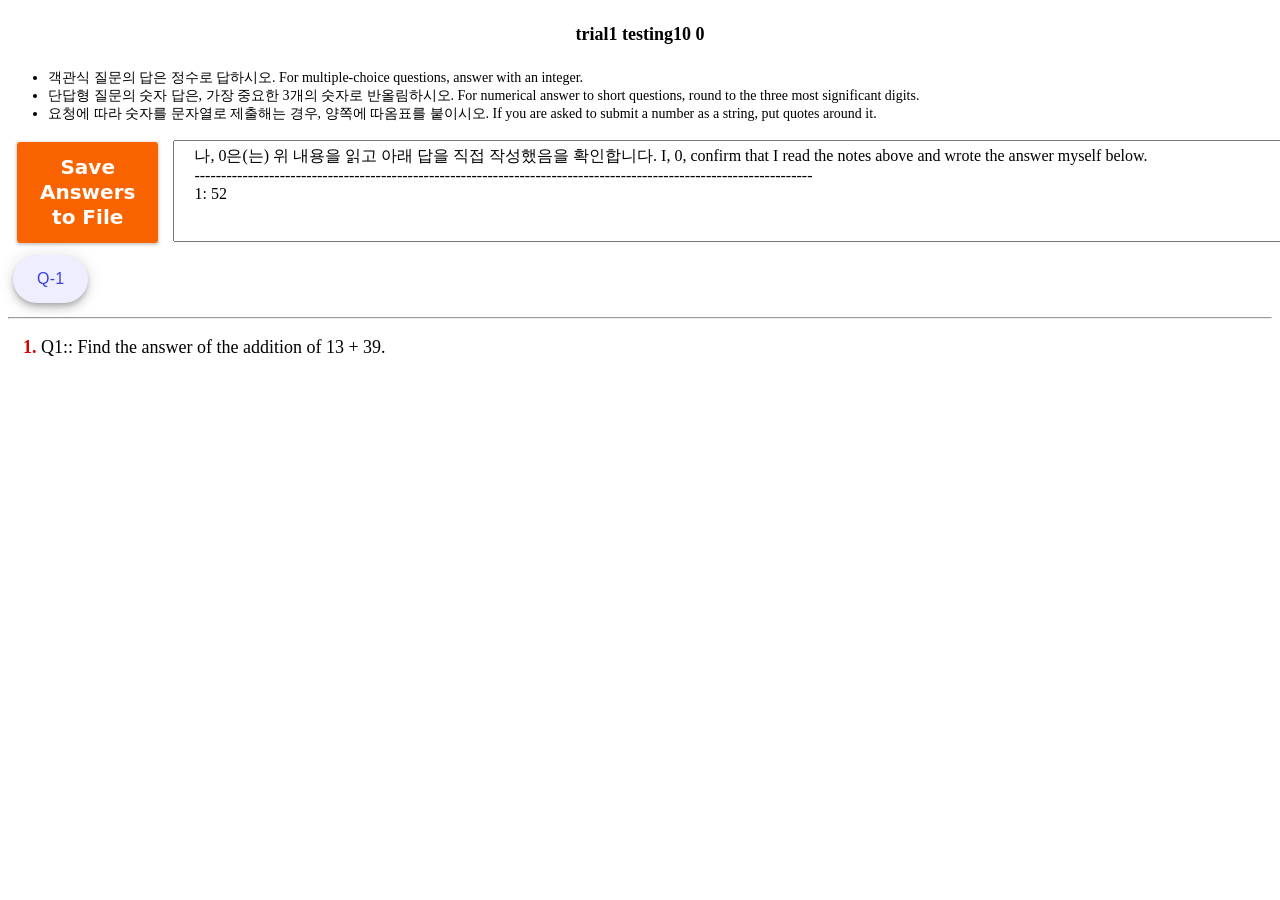
<file: testing1/testing1/testing1_0.html>
<!DOCTYPE html>
<html>
<head>
<title>trial1 testing10 0</title>
<meta http-equiv="Content-Type" content="text/html; charset=utf-8" />
<style>
.prePrompt {float: left; margin: 20px   0px 20px 10px; padding: 10px   5px 10px   5px; background: #efc; font-family: bold Courier New; font-size: 14px; line-height: 0.5 em; width: 30px;              text-align: left; border: 1px solid powderblue; border-right: none; color: #700;}
.preBody     {float: left; margin: 20px 10px 20px   0px; padding: 10px 10px 10px 10px; background: #efc; font-family: bold Courier New; font-size: 14px; line-height: 0.5 em; width: text-content; text-align: left; border: 1px solid powderblue; }
.preChoice  {float: left; margin: 0px 10px 20px 10px; padding: 10px; background: #fff; font-family: bold Courier New; font-size: 14px; line-height: 0.5 em; width: text-content; text-align: left; border: 1px solid powderblue; }
.btn             {align-items: center; appearance: none; background-color: #eef; border-radius: 24px; border-style: none; box-shadow: rgba(0, 0, 0, .2) 0 3px 5px -1px,rgba(0, 0, 0, .14) 0 6px 10px 0,rgba(0, 0, 0, .12) 0 1px 18px 0; box-sizing: border-box; color: #3c40e3; cursor: pointer; display: inline-flex; fill: currentcolor; font-family: "Google Sans",Roboto,Arial,sans-serif; font-size: 16px; font-weight: 500; height: 48px; justify-content: center; letter-spacing: .25px; line-height: normal; max-width: 100%; overflow: visible; padding: 2px 24px; margin: 5px; position: relative; text-align: center; text-transform: none; transition: box-shadow 280ms cubic-bezier(.4, 0, .2, 1),opacity 15ms linear 30ms,transform 270ms cubic-bezier(0, 0, .2, 1) 0ms; user-select: none; -webkit-user-select: none; touch-action: manipulation; width: auto; will-change: transform,opacity; z-index: 0;}
.btn2           {align-items: center; background-clip: padding-box; background-color: #fa6400; border: 1px solid transparent; border-radius: .25rem; box-shadow: rgba(0, 0, 0, 0.2) 0 1px 3px 0; box-sizing: border-box; color: #fff; cursor: pointer; display: inline-flex; font-family: system-ui,-apple-system,system-ui,"Helvetica Neue",Helvetica,Arial,sans-serif; font-size: 20px; font-weight: 600; justify-content: center; line-height: 1.25; margin: 0px 10px 2px 5px; min-height: 3rem; padding: calc(.875rem - 1px) calc(1.5rem - 1px); position: relative; text-decoration: none; transition: all 250ms; user-select: none; -webkit-user-select: none; touch-action: manipulation; vertical-align: baseline; width: auto;}

.radiocontainer {background-color:#e8e8f8; display: block; position: relative; padding:10px 20px 10px 50px; margin: 0px 5px 2px 0px; cursor: pointer; font-size: 18px; -webkit-user-select: none; -moz-user-select: none; -ms-user-select: none; user-select: none; word-wrap: break-word; min-width: 200px;}
.radiocontainer input {  position: absolute;  opacity: 0;  cursor: pointer;}
.checkmark {  position: absolute;  top: 15px;  left: 15px;  height: 19px;  width: 19px;  background-color: #fff;  border-radius: 50%;}
.checkedlabel {  background-color:#ddd;}
.radiocontainer:hover input ~ .checkmark {}
.radiocontainer:hover {  background-color: #ddd;}
.radiocontainer input:checked ~ .checkmark {  background-color: #12693F;}
.checkmark:after {  content: "";  position: absolute;  display: none;}
.radiocontainer input:checked ~ .checkmark:after {  display: block;}
.radiocontainer .checkmark:after {top: 6px; left: 6px; width: 7px; height: 7px; border-radius: 50%; background: white;}
</style>
</head>
<body style="word-break:keep-all; display: block; font-family: malgun;  font-size: 18px;">
<center><h4>trial1 testing10 0</h4></center><ul style="font-size: 14px">
<li>객관식 질문의 답은 정수로 답하시오. For multiple-choice questions, answer with an integer.</li>
<li>단답형 질문의 숫자 답은, 가장 중요한 3개의 숫자로 반올림하시오. For numerical answer to short questions, round to the three most significant digits.</li>
<li>요청에 따라 숫자를 문자열로 제출해는 경우, 양쪽에 따옴표를 붙이시오. If you are asked to submit a number as a string, put quotes around it.</li></ul>
<table>
<tbody>
<tr>
<td ><button onclick="saveTextAsFile()" class="btn2">Save<br>Answers<br>to File</button></td>
<td><textarea id="inputTextToSave" cols="155" rows="5" style="font-family: malgun;  font-size: 16px; padding: 5px  0px  5px  20px; ">
나, 0은(는) 위 내용을 읽고 아래 답을 직접 작성했음을 확인합니다. I, 0, confirm that I read the notes above and wrote the answer myself below.
--------------------------------------------------------------------------------------------------------------------
1: 52</textarea></td></tr></tbody></table><input type="button" onclick="javascript:display_Q0();" class= "btn" value="Q-1"  />
<hr> <div id="Qs" style="word-break:keep-all; display: block; font-family: malgun; font-size: 18px; margin: 0px 10px 0px 10px; padding: 0px 5px 0px 5px;"></div>
<canvas id="canvas" width="800" height="0"></canvas>
<script type="text/javascript">
function saveTextAsFile() {
  var textToSave = document.getElementById("inputTextToSave").value;
  var textToSaveAsBlob = new Blob([textToSave], {type:"text/plain"});
  var textToSaveAsURL = window.URL.createObjectURL(textToSaveAsBlob);
  var fileNameToSaveAs = "testing10.txt"

  var downloadLink = document.createElement("a");
  downloadLink.download = fileNameToSaveAs;
  downloadLink.innerHTML = "Download File";
  downloadLink.href = textToSaveAsURL;
  downloadLink.onclick = destroyClickedElement;
  downloadLink.style.display = "none";
  document.body.appendChild(downloadLink);
  downloadLink.click();
}

function addAnswers2Textarea() {
  const textarea = document.getElementById("inputTextToSave");
  var text = textarea.value;
  const searchTerm = "--------------------------------------------------------------------------------------------------------------------";
  const indexOfFirst = text.indexOf(searchTerm);
  var newText = text.slice(0, indexOfFirst+searchTerm.length);

  var text4oldAnswers=text.slice(indexOfFirst+searchTerm.length).split("\n");
  oldAnswers = {};
  for (let q=1; q<text4oldAnswers.length; q++) {
    let qJandoldAnswer = text4oldAnswers[q].split(":");
    oldAnswers[parseInt(qJandoldAnswer[0])]=qJandoldAnswer[1];
  }

  for (let q=0; q<=Qmax; q++) {
    if (answers[q] == null) {
      if (oldAnswers[q+1] == " ") {newText += String.fromCharCode(13)+(q+1).toString()+": ";}
      else {newText += String.fromCharCode(13)+(q+1).toString()+":"+oldAnswers[q+1];}
    }
    else {newText += String.fromCharCode(13)+(q+1).toString()+": "+answers[q].toString();}
  }
  textarea.value = newText;
}

function handleClick(myRadio) {
  answers[parseInt(myRadio.name.slice(1))]=parseInt(myRadio.value)+1;
  addAnswers2Textarea();
}

function setCheckedRadio(q) {
  var radios = document.getElementsByName('Q'+q.toString());
  //for (let j=0; j<radios.length; j++) {radios[j].removeAttribute("checked");}
  if (radios.length > 0 && answers[q] != null) {radios[answers[q]-1].setAttribute("checked", true);}
}


function destroyClickedElement(event) {
    document.body.removeChild(event.target);
}
</script>
<script type="application/javascript">
function display_Q0() {
document.getElementById("Qs").innerHTML=`<p><font color="#dd0000"><strong>1.</strong></font> Q1:: Find the answer of the addition of 13 + 39.</p>`;
Qnumber = 0;
prmtrQ = 0;
setCheckedRadio(0);

var cnvs = document.getElementById("canvas");
var ctx = cnvs.getContext("2d");
ctx.clearRect(0,0, cnvs.width, cnvs.height);
cnvs.height=0;
}

document.onkeydown = function (e) {
  if (e.altKey && e.keyCode == 39) {
    Qnumber += 1;
    if (Qnumber>Qmax) {Qnumber = 0};
    eval("display_Q"+Qnumber+"()");}
  else if (e.altKey && e.keyCode == 37) {
    Qnumber -= 1;
    if (Qnumber<0) {Qnumber = Qmax};
    eval("display_Q"+Qnumber+"()");}
}
var Qnumber = 0;
var Qmax = 0;
var answers = [];
var prmtrs = [];
var prmtrQ = null;
for (let j=0; j<=Qmax; j++) {answers.push(null);prmtrs.push(null);}

display_Q0();</script>
</body>
</html>
</file>
<file: app/static/css/style.css>
/* 기본 스타일 및 현대적인 CSS 변수 선언 */
:root {
    --bg-main: #f8fafc;        /* 밝고 깔끔한 메인 배경색 */
    --bg-card: #ffffff;        /* 구역별 카드 배경색 */
    --border-color: #e2e8f0;   /* 연하고 부드러운 테두리 선 */
    --text-main: #1e293b;     /* 가독성 높은 짙은 회색 텍스트 */
    --text-muted: #64748b;    /* 부연 설명용 회색 텍스트 */

    /* 포인트 컬러 (Indigo 계열) */
    --primary: #4f46e5;
    --primary-hover: #4338ca;
    --primary-disabled: #cbd5e1;
}

* {
    box-sizing: border-box;
    margin: 0;
    padding: 0;
}

body, html {
    height: 100%;
    /* 폰트를 Pretendard/Noto Sans 기반의 세련된 고딕 계열로 변경 */
    font-family: -apple-system, BlinkMacSystemFont, "Segoe UI", Roboto, "Helvetica Neue", Arial, sans-serif;
    background-color: var(--bg-main);
    color: var(--text-main);
    font-size: 13px; /* 가독성을 위해 베이스 크기를 살짝 키움 */
    line-height: 1.5;
}

/* 메인 컨테이너 */
.container {
    display: flex;
    flex-direction: column;
    min-width: 700px;
    padding: 20px; /* 사방 여백을 주어 화면이 답답하지 않게 조절 */
    gap: 16px;     /* 각 레이아웃 행 간격 확보 */
}

/* 상단 메인 레이아웃 (버튼 그룹 + 데이터 테이블들) */
.row0 {
    display: flex;
    flex-direction: row;
    gap: 16px; /* 자식 요소들 사이의 간격을 직관적으로 제어 */
}

/* 좌측 버튼 그룹 */
.buttons {
    width: 160px;
    display: flex;
    flex-direction: column;
    gap: 8px; /* space-between 대신 일정한 간격 배치 */
}

/* 모던 스타일 버튼 */
.icon-btn {
    height: 34px; /* 살짝 두툼하게 키워 터치/클릭 영역 확보 */
    font-family: inherit; /* 클래식 폰트 제거 */
    font-weight: 500;
    font-size: 13px;
    color: var(--text-main);
    background-color: var(--bg-card);
    border: 1px solid var(--border-color);
    border-radius: 6px;
    cursor: pointer;
    transition: all 0.2s ease;
}

/* 버튼 호버 및 활성화 상태 */
.icon-btn:hover:not(:disabled) {
    background-color: #f1f5f9;
    border-color: #cbd5e1;
}

/* 주요 액션 버튼 디자인 (예: Save, Preview 등 스크립트로 클래스 추가 추천) */
.icon-btn.primary-action {
    background-color: var(--primary);
    color: white;
    border: none;
}
.icon-btn.primary-action:hover {
    background-color: var(--primary-hover);
}

/* 비활성화 버튼 */
.icon-btn:disabled {
    color: #94a3b8;
    background-color: #f1f5f9;
    border-color: var(--border-color);
    cursor: not-allowed;
    opacity: 0.6;
}

/* 데이터 구역 카드 공통 스타일 (Categories, Names 박스 등) */
.category {
    flex: 1;
    min-height: 220px;
    background-color: var(--bg-card);
    border: 1px solid var(--border-color);
    border-radius: 8px;
    padding: 12px;
    box-shadow: 0 1px 3px rgba(0, 0, 0, 0.05); /* 은은한 그림자 추가 */
}

/* 카드 내부 컴포넌트 간 여백 및 필드 스타일 */
.category fieldset, .category legend {
    /* 기존 fieldset의 구식 테두리를 세련되게 다듬는 용도 */
    border: none;
}

/* 테이블 영역 스크롤바 코디네이팅 */
.category_table {
    margin-top: 8px;
    max-height: 120px;
    overflow-y: auto;
    border: 1px solid var(--border-color);
    border-radius: 6px;
}

/* 모던 웹 테이블 스타일링 */
table {
    width: 100%;
    border-collapse: collapse;
    text-align: left;
}

th, td {
    padding: 8px 10px; /* 패딩을 넓혀 행간 가독성 확보 */
    border-bottom: 1px solid var(--border-color);
}

th:first-child, td:first-child { width: 40px; }
th:nth-child(2), td:nth-child(2) { width: auto; }

thead th {
    position: sticky;
    top: 0;
    background: #f8fafc; /* 헤더 영역에 연한 그레이 톤 매핑 */
    color: var(--text-muted);
    font-weight: 600;
    z-index: 10;
}

/*!* 입력 창 (Input / Textarea) 현대화 *!*/
/*input[type="text"], select {*/
/*    width: 100%;*/
/*    padding: 6px 10px;*/
/*    margin-top: 4px;*/
/*    margin-bottom: 8px;*/
/*    border: 1px solid var(--border-color);*/
/*    border-radius: 6px;*/
/*    font-family: inherit;*/
/*    font-size: 13px;*/
/*    color: var(--text-main);*/
/*    background-color: #f8fafc;*/
/*    transition: all 0.2s;*/
/*}*/

/*input[type="text"]:focus {*/
/*    outline: none;*/
/*    border-color: var(--primary);*/
/*    background-color: #ffffff;*/
/*    box-shadow: 0 0 0 3px rgba(79, 70, 229, 0.1);*/
/*}*/

/* ==========================================================================
   [추가] 공간 절약형 인라인 필드 박스 (Label + Input 한 칸 묶음)
   ========================================================================== */

/* 라벨과 인풋을 감싸는 부모 컨테이너 (HTML 구조에서 div 등으로 묶어주세요) */
.field-box {
    display: flex;
    flex-direction: column;
    width: 100%;
    padding: 6px 12px;         /* 박스 내부 여백 */
    margin-bottom: 10px;       /* 필드 간 간격 */
    background-color: #f8fafc; /* 연한 회색 배경 */
    border: 1px solid var(--border-color);
    border-radius: 6px;
    transition: all 0.2s ease;
}

/* 박스 내부의 작은 라벨 스타일 */
.field-box label {
    font-size: 11px;           /* 글씨를 작게 하여 공간 절약 */
    font-weight: 600;
    color: var(--text-muted);  /* 부드러운 회색 */
    text-transform: uppercase; /* 가독성을 위한 대문자 변환 (선택) */
    margin-bottom: 2px;
    line-height: 1;
}

/* 박스 내부의 실제 입력창 스타일 */
.field-box input[type="text"],
.field-box select {
    width: 100%;
    border: none;              /* 외곽 테두리 제거 (부모 박스가 채움) */
    background: transparent;   /* 배경 투명화 */
    padding: 0;                /* 내부 패딩 제거 */
    margin: 0;
    font-family: inherit;
    font-size: 13px;
    color: var(--text-main);
    font-weight: 500;
    height: 24px;              /* 높이 고정 */
}

/* 입력창에 포커스(클릭) 되었을 때, 부모 박스 전체의 스타일을 변경 */
.field-box:focus-within {
    border-color: var(--primary);          /* 테두리를 포인트 컬러로 */
    background-color: #ffffff;             /* 배경을 흰색으로 변경 */
    box-shadow: 0 0 0 3px rgba(79, 70, 229, 0.1); /* 은은한 네온 효과 */
}

/* 포커스 시 입력창 자체의 아웃라인 제거 */
.field-box input[type="text"]:focus,
.field-box select:focus {
    outline: none;
}

/* 하단 코드 에디터 및 텍스트 박스 */
textarea {
    width: 100%;
    height: 140px;
    padding: 12px;
    border: 1px solid var(--border-color);
    border-radius: 8px;
    resize: vertical;
    font-family: 'Fira Code', 'Courier New', Courier, monospace; /* 코드는 고정폭 폰트로 지정 */
    font-size: 12px;
    background-color: #1e1e1e; /* 코드 가독성을 위해 다크 모드 에디터 스타일 적용 제안 */
    color: #d4d4d4;
    line-height: 1.6;
}

textarea:focus {
    outline: none;
    border-color: var(--primary);
}

/* 가이드 안내 문구 */
.placeholder {
    color: var(--text-muted);
    font-style: normal;
    font-size: 12px;
}
</file>
